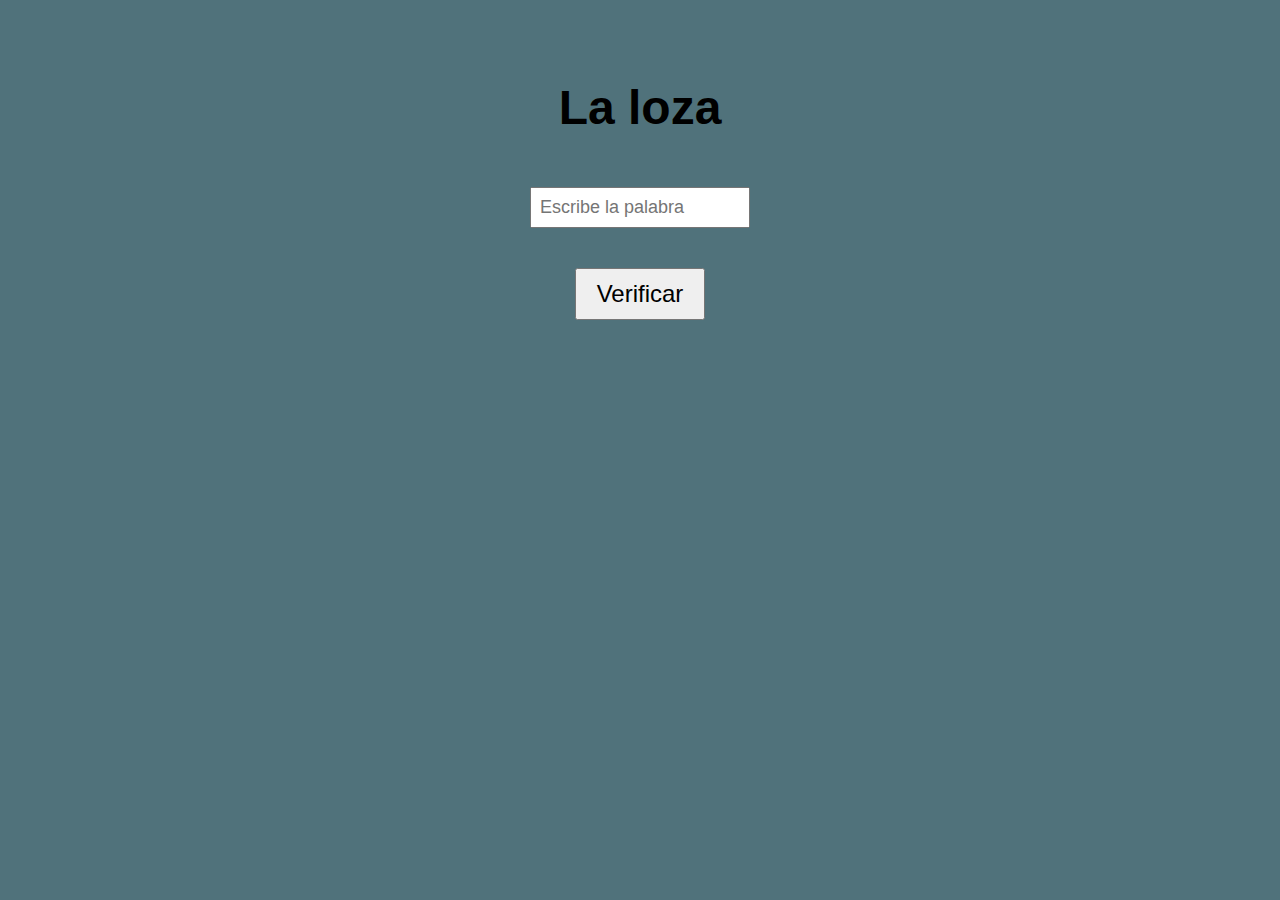
<file: index.html>
<!DOCTYPE html>
<html lang="en">
<head>
    <meta charset="UTF-8">
    <meta name="viewport" content="width=device-width, initial-scale=1.0">
    <title>Word Translator</title>
    <link rel="stylesheet" type="text/css" href="style.css">
    <script src="translator.js"></script>
</head>
<body>
    <h1 id="word"></h1>
    <p id="result"></p>
    <!-- <br> -->
    <form id="wordForm">
      <input type="text" id="inputWord" placeholder="Escribe la palabra" />
      <br>
      <button onclick="verificarPalabra()">Verificar</button>
    </form>
</body>
</html>
</file>
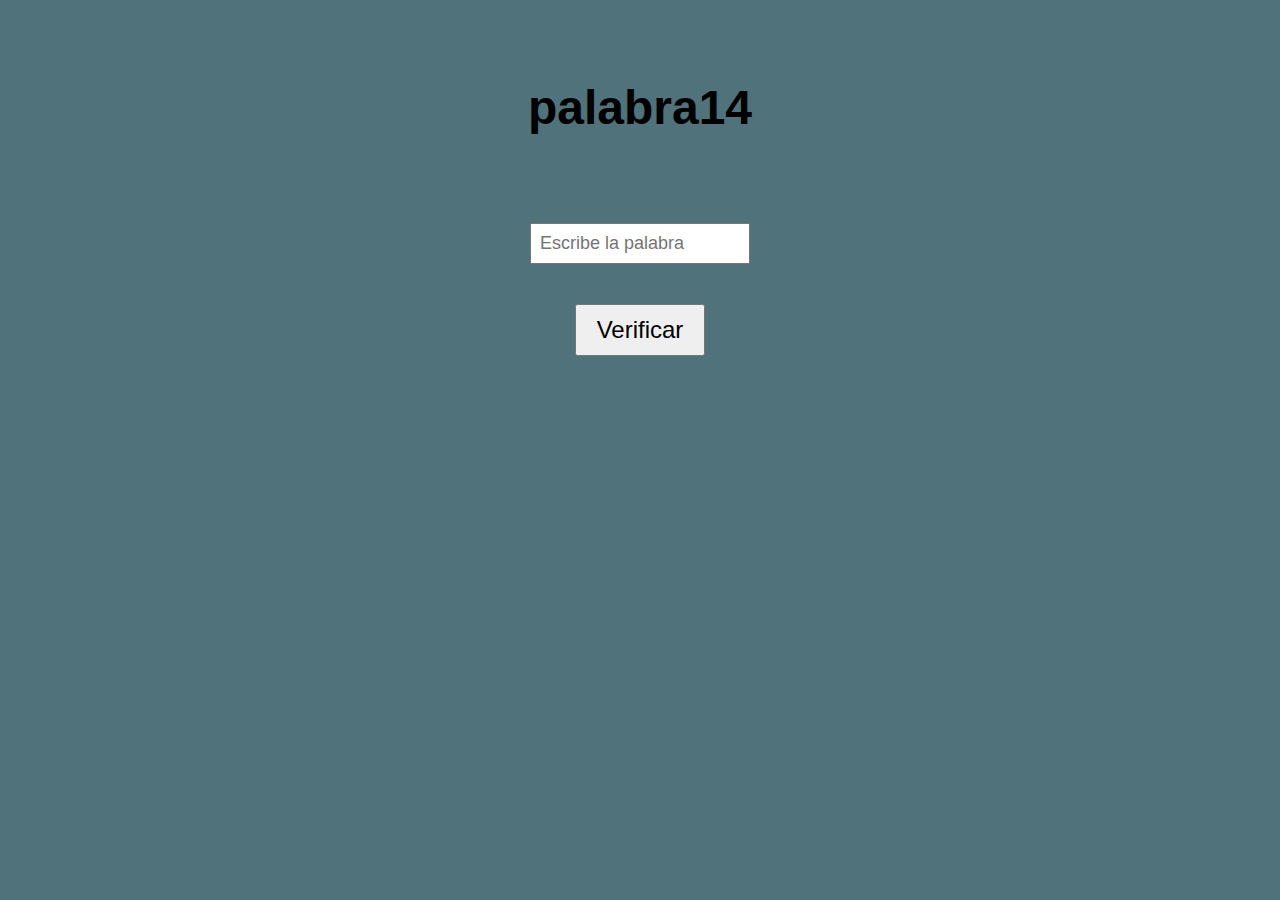
<file: word_Translator.html>
<!DOCTYPE html>
<html lang="en">
    <head>
        <meta charset="UTF-8">
        <meta name="viewport" content="width=device-width, initial-scale=1.0">
        <title>Word Translator</title>
        <link rel="stylesheet" type="" href="style.css">
        <script src="script.js"></script>
    </head>
    <body>
        <h1 id="word"></h1>
        <br>
        <br>
        <input type="text" id="inputWord" placeholder="Escribe la palabra" />
        <br>
        <button onclick="verificarPalabra()">Verificar</button>
    </body>
</html>
</file>
<file: style.css>
body {
    font-family: Arial, sans-serif;
    text-align: center;
    background-color: #50727B;
  }
  
  h1 {
    font-size: 48px;
    font-weight: bold;
    margin-top: 80px;
  }
  
  button {
    font-size: 24px;
    padding: 10px 20px;
    margin-top: 40px;
  }

  input[type="text"] {
    font-size: 18px;
    padding: 8px;
    width: 200px;
    margin-top: 20px;
  }
  
  #result {
    font-size: 22px;
    margin-top: 10px;
  }
</file>
